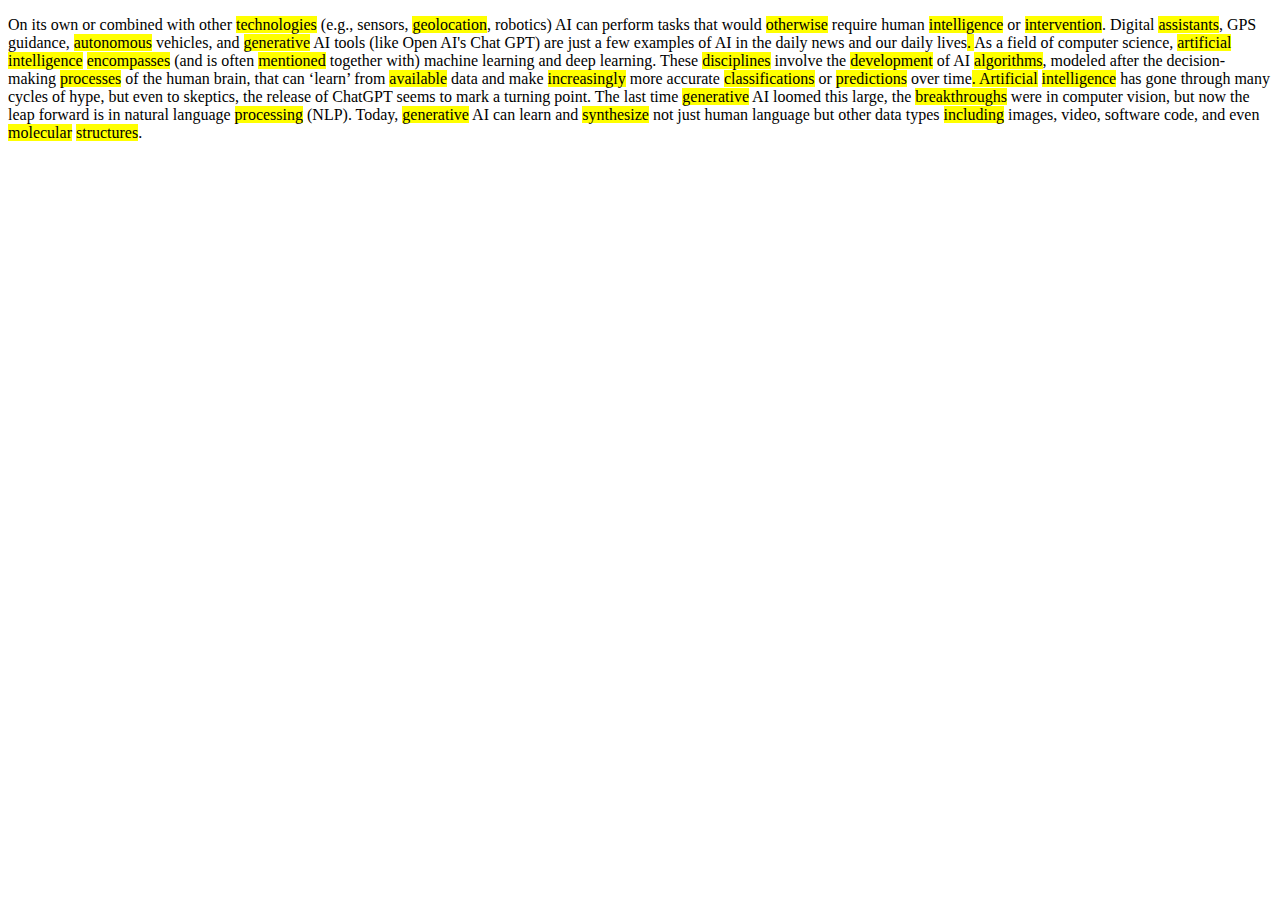
<file: Extraction of words/index.html>
<!DOCTYPE html>
<html lang="en">
<head>
    <meta charset="UTF-8">
    <meta name="viewport" content="width=device-width, initial-scale=1.0">
    <title>Highlight Long Words</title>
    <style>
        .highlight {
            background-color: yellow;
        }
    </style>
</head>
<body>
    <p id="textParagraph">On its own or combined with other technologies (e.g., sensors, geolocation, robotics) AI can perform tasks that would otherwise require human intelligence or intervention. Digital assistants, GPS guidance, autonomous vehicles, and generative AI tools (like Open AI's Chat GPT) are just a few examples of AI in the daily news and our daily lives.

        As a field of computer science, artificial intelligence encompasses (and is often mentioned together with) machine learning and deep learning. These disciplines involve the development of AI algorithms, modeled after the decision-making processes of the human brain, that can ‘learn’ from available data and make increasingly more accurate classifications or predictions over time.
        
        Artificial intelligence has gone through many cycles of hype, but even to skeptics, the release of ChatGPT seems to mark a turning point. The last time generative AI loomed this large, the breakthroughs were in computer vision, but now the leap forward is in natural language processing (NLP). Today, generative AI can learn and synthesize not just human language but other data types including images, video, software code, and even molecular structures.</p>

    <script>
        function highlightLongWords() {
            const paragraph = document.getElementById('textParagraph');
            const text = paragraph.textContent;
            const words = text.split(/\b/);

            const highlightedText = words.map(word => {
                if (word.length > 8) {
                    return `<span class="highlight">${word}</span>`;
                }
                return word;
            }).join('');

            paragraph.innerHTML = highlightedText;
        }

        highlightLongWords();
    </script>
</body>
</html>
</file>
